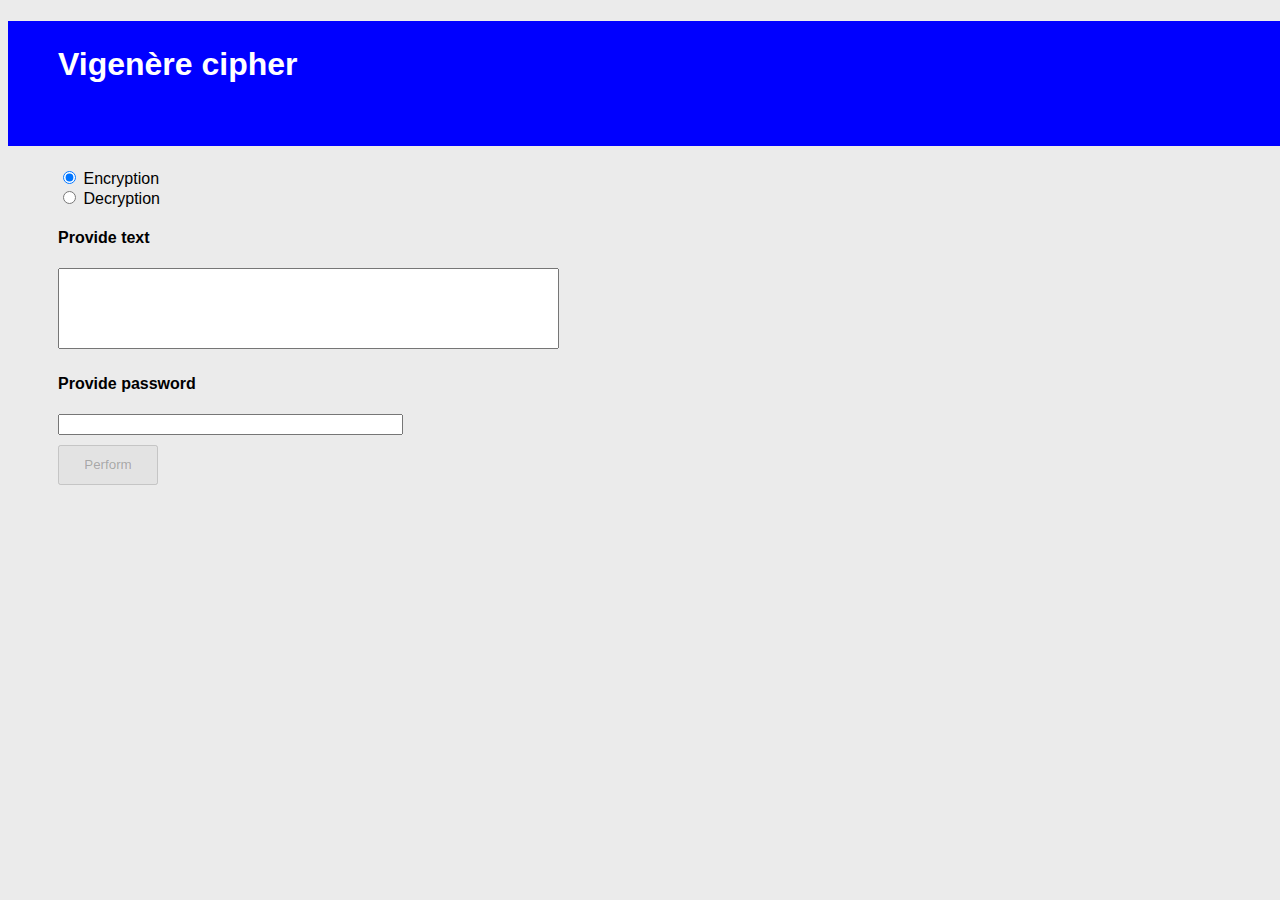
<file: sifra frondend/index.html>
<!DOCTYPE html>
<html lang="cs-cz">
    <head>
        <meta charset="utf-8">
        <script src="js/sifra.js"></script>
        <link href="https://cdn.jsdelivr.net/npm/bootstrap@5.2.0/dist/css/bootstrap.min.css" rel="stylesheet" integrity="sha384-gH2yIJqKdNHPEq0n4Mqa/HGKIhSkIHeL5AyhkYV8i59U5AR6csBvApHHNl/vI1Bx" crossorigin="anonymous">
        <link rel="stylesheet" href="css/styl.css" type="text/css">
        <title>Sifra</title>
    </head>
    <body>
        <h1>Vigenère cipher</h1>
        <div id="centrovac">
        <div class="form-check">
            <input class="form-check-input" type="radio" name="flexRadioDefault" id="flexRadioDefault1" checked>
            <label class="form-check-label" for="flexRadioDefault1">
                Encryption
            </label>
          </div>
          <div class="form-check">
            <input class="form-check-input" type="radio" name="flexRadioDefault" id="flexRadioDefault2">
            <label class="form-check-label" for="flexRadioDefault2">
              Decryption
            </label>
          </div>
        <h4>Provide text</h4>
        <textarea id="wordToCode" cols="60" rows="5"></textarea>
        <h4>Provide password</h4>
        <input type = "text" id="password" size = "40"></br>
        <button class="btn btn-primary" type="submit" id="submitButton" disabled="true">Perform</button>
        </div>
        <script src="https://cdn.jsdelivr.net/npm/bootstrap@5.2.0/dist/js/bootstrap.bundle.min.js" integrity="sha384-A3rJD856KowSb7dwlZdYEkO39Gagi7vIsF0jrRAoQmDKKtQBHUuLZ9AsSv4jD4Xa" crossorigin="anonymous"></script>
    </body>
</html>
</file>
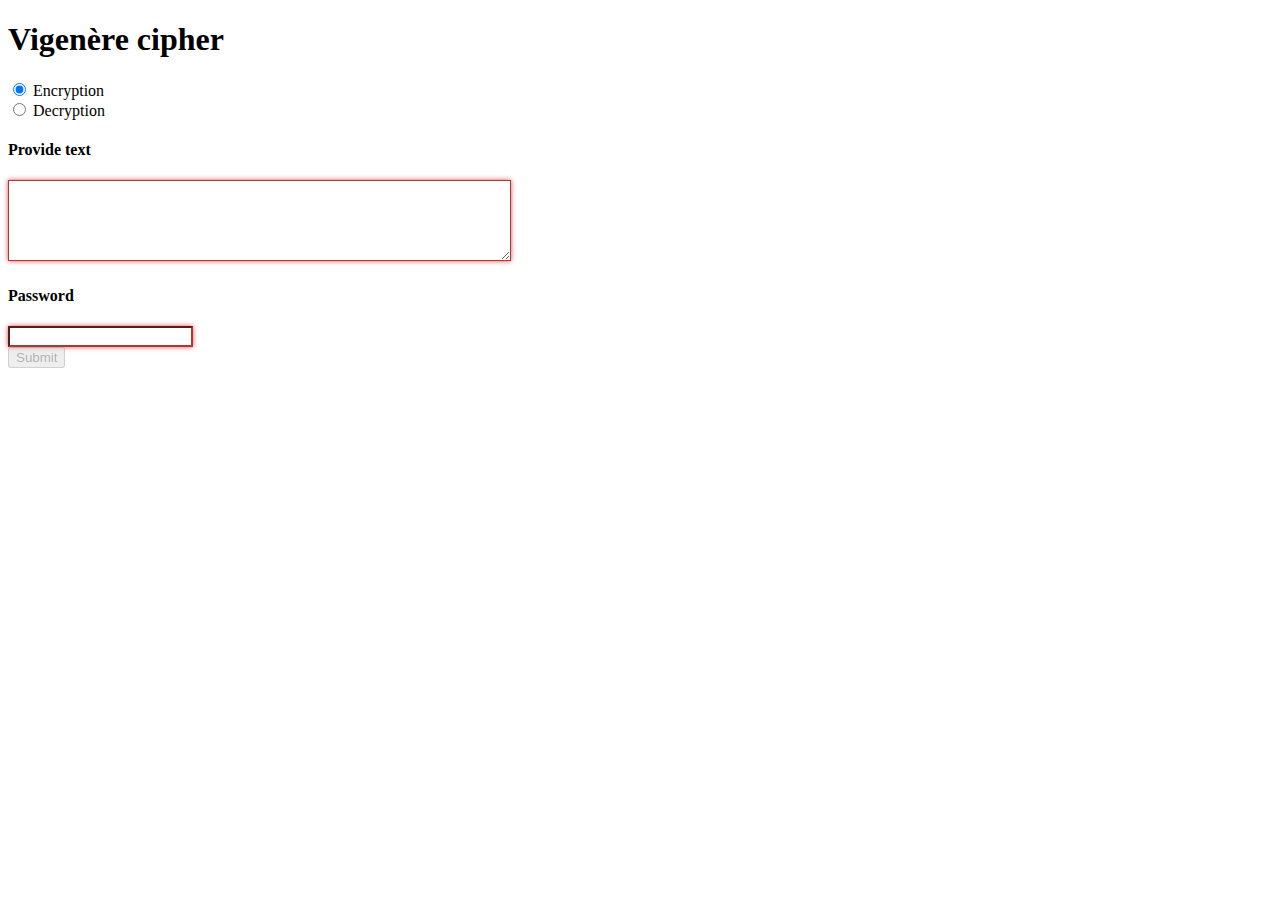
<file: src/main/resources/templates/index.html>
<!DOCTYPE html>
<html xmlns:th="https://www.thymeleaf.org">
<head>
    <meta http-equiv="Content-Type" content="text/html; charset=UTF-8">
    <link href="https://cdn.jsdelivr.net/npm/bootstrap@5.2.0/dist/css/bootstrap.min.css" rel="stylesheet" integrity="sha384-gH2yIJqKdNHPEq0n4Mqa/HGKIhSkIHeL5AyhkYV8i59U5AR6csBvApHHNl/vI1Bx" crossorigin="anonymous">
    <link rel="stylesheet" th:href="@{/css/styl.css}" type="text/css">
    <title>Sifra</title>
    <style>
        input[type=text]:invalid, textarea:invalid {
            box-shadow: 0 0 5px #d45252;
            border-color: #b03535
        }

        input[type=text]:valid, textarea:valid {
            box-shadow: 0 0 5px #5cd053;
            border-color: #28921f;
        }
    </style>
</head>
<body>
<h1>Vigenère cipher</h1>
<form action="#" th:action="@{/result}" th:object="${code}" method="post">
    <div class="form-check">
        <input class="form-check-input" type="radio" name="flexRadioDefault" id="flexRadioDefault1" value="ENCRYPTION" th:field="*{operation}">
        <label class="form-check-label" for="flexRadioDefault1">
            Encryption
        </label>
      </div>
      <div class="form-check">
        <input class="form-check-input" type="radio" name="flexRadioDefault" id="flexRadioDefault2" value="DECRYPTION" th:field="*{operation}">
        <label class="form-check-label" for="flexRadioDefault2">
            Decryption
        </label>
      </div>
    <h4>Provide text</h4>
    <textarea th:field="*{text}" cols="60" rows="5" required></textarea>
    <h4>Password</h4>
    <input type="text" th:field="*{password}" required></br>
    <input class="btn btn-primary" type="submit" id="button" value="Submit" disabled="false">
</form>
<script>
document.getElementById("flexRadioDefault1").setAttribute("checked", "checked");
const textArea = document.querySelector("textarea");
const passwordArea = document.querySelector("input[type=text]");
const button = document.getElementById("button");
passwordArea.addEventListener("input", buttonDisabled);
hesloArea.addEventListener("input", buttonDisabled);

function buttonDisabled() {
    if (!textArea.value || !passwordArea.value) {
        button.disabled = true;
    } else {
        button.disabled = false;
    }
}
</script>
<script src="https://cdn.jsdelivr.net/npm/bootstrap@5.2.0/dist/js/bootstrap.bundle.min.js" integrity="sha384-A3rJD856KowSb7dwlZdYEkO39Gagi7vIsF0jrRAoQmDKKtQBHUuLZ9AsSv4jD4Xa" crossorigin="anonymous"></script>
</body>
</html>
</file>
<file: sifra frondend/css/styl.css>
h1 {
    height: 100px;
    width: 100%;
    padding-top: 25px;
    padding-left: 50px;
    background-color: blue;
    color: white;
}

#submitButton {
    height: 40px;
    width: 100px;
    margin-top: 10px;
}

textarea {
    resize: none;
}

textarea:hover {
    border: 1px solid blue;
}

#centrovac {
	margin-left: 50px;
    margin-top: 20px;
}

body {
    font-family: Verdana, Geneva, Tahoma, sans-serif;
    background-color: rgb(235, 235, 235);
}
</file>
